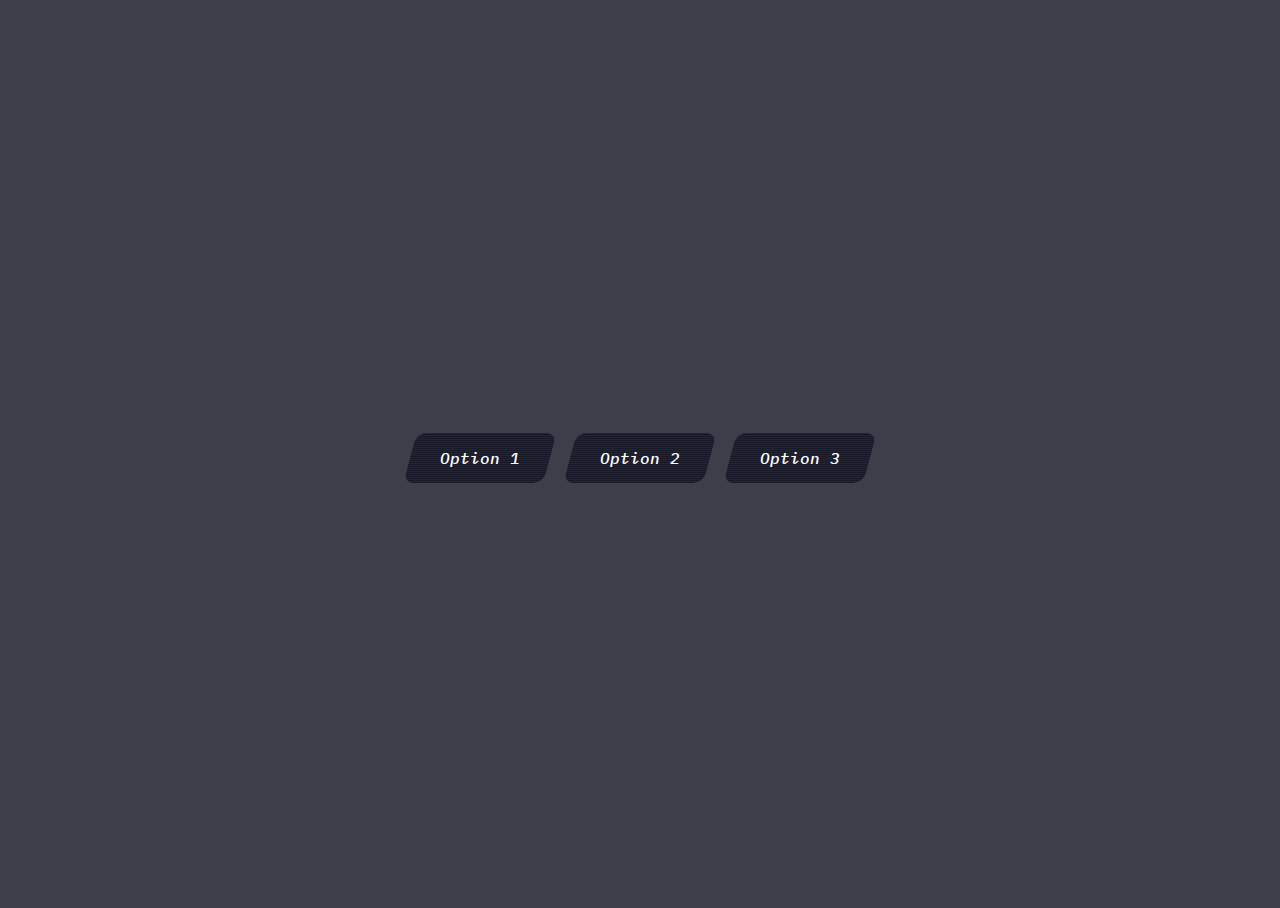
<file: exp/pruebas/index.html>
<!DOCTYPE html>
<html lang="en">
  <head>
    <meta charset="UTF-8" />
    <meta name="viewport" content="width=device-width, initial-scale=1.0" />
    <title>Document</title>
    <link rel="stylesheet" href="style.css" />
  </head>
  <body>
    <div class="container">
      <div class="radio-btn-group">
        <input
          type="radio"
          name="stagger-radio-group"
          value="1"
          id="input-one"
        />
        <label for="input-one">
          <span>Option 1</span>
          <svg height="100%" width="100%" xmlns="http://www.w3.org/2000/svg">
            <g class="pink">
              <rect x="-101%" y="0" width="100%" height="5" />
              <rect x="-101%" y="5" width="100%" height="5" />
              <rect x="-101%" y="10" width="100%" height="5" />
              <rect x="-101%" y="15" width="100%" height="5" />
              <rect x="-101%" y="20" width="100%" height="5" />
              <rect x="-101%" y="25" width="100%" height="5" />
              <rect x="-101%" y="30" width="100%" height="5" />
              <rect x="-101%" y="35" width="100%" height="5" />
              <rect x="-101%" y="40" width="100%" height="5" />
              <rect x="-101%" y="45" width="100%" height="5" />
            </g>

            <g class="blue">
              <rect x="101%" y="0" width="100%" height="5" />
              <rect x="101%" y="5" width="100%" height="5" />
              <rect x="101%" y="10" width="100%" height="5" />
              <rect x="101%" y="15" width="100%" height="5" />
              <rect x="101%" y="20" width="100%" height="5" />
              <rect x="101%" y="25" width="100%" height="5" />
              <rect x="101%" y="30" width="100%" height="5" />
              <rect x="101%" y="35" width="100%" height="5" />
              <rect x="101%" y="40" width="100%" height="5" />
              <rect x="101%" y="45" width="100%" height="5" />
            </g>
          </svg>
        </label>
      </div>

      <div class="radio-btn-group">
        <input
          type="radio"
          name="stagger-radio-group"
          value="2"
          id="input-two"
        />
        <label for="input-two">
          <span>Option 2</span>
          <svg height="100%" width="100%" xmlns="http://www.w3.org/2000/svg">
            <g class="pink">
              <rect x="-101%" y="0" width="100%" height="5" />
              <rect x="-101%" y="5" width="100%" height="5" />
              <rect x="-101%" y="10" width="100%" height="5" />
              <rect x="-101%" y="15" width="100%" height="5" />
              <rect x="-101%" y="20" width="100%" height="5" />
              <rect x="-101%" y="25" width="100%" height="5" />
              <rect x="-101%" y="30" width="100%" height="5" />
              <rect x="-101%" y="35" width="100%" height="5" />
              <rect x="-101%" y="40" width="100%" height="5" />
              <rect x="-101%" y="45" width="100%" height="5" />
            </g>

            <g class="blue">
              <rect x="101%" y="0" width="100%" height="5" />
              <rect x="101%" y="5" width="100%" height="5" />
              <rect x="101%" y="10" width="100%" height="5" />
              <rect x="101%" y="15" width="100%" height="5" />
              <rect x="101%" y="20" width="100%" height="5" />
              <rect x="101%" y="25" width="100%" height="5" />
              <rect x="101%" y="30" width="100%" height="5" />
              <rect x="101%" y="35" width="100%" height="5" />
              <rect x="101%" y="40" width="100%" height="5" />
              <rect x="101%" y="45" width="100%" height="5" />
            </g>
          </svg>
        </label>
      </div>

      <div class="radio-btn-group">
        <input
          type="radio"
          name="stagger-radio-group"
          value="3"
          id="input-three"
        />
        <label for="input-three">
          <span>Option 3</span>
          <svg height="100%" width="100%" xmlns="http://www.w3.org/2000/svg">
            <g class="pink">
              <rect x="-101%" y="0" width="100%" height="5" />
              <rect x="-101%" y="5" width="100%" height="5" />
              <rect x="-101%" y="10" width="100%" height="5" />
              <rect x="-101%" y="15" width="100%" height="5" />
              <rect x="-101%" y="20" width="100%" height="5" />
              <rect x="-101%" y="25" width="100%" height="5" />
              <rect x="-101%" y="30" width="100%" height="5" />
              <rect x="-101%" y="35" width="100%" height="5" />
              <rect x="-101%" y="40" width="100%" height="5" />
              <rect x="-101%" y="45" width="100%" height="5" />
            </g>

            <g class="blue">
              <rect x="101%" y="0" width="100%" height="5" />
              <rect x="101%" y="5" width="100%" height="5" />
              <rect x="101%" y="10" width="100%" height="5" />
              <rect x="101%" y="15" width="100%" height="5" />
              <rect x="101%" y="20" width="100%" height="5" />
              <rect x="101%" y="25" width="100%" height="5" />
              <rect x="101%" y="30" width="100%" height="5" />
              <rect x="101%" y="35" width="100%" height="5" />
              <rect x="101%" y="40" width="100%" height="5" />
              <rect x="101%" y="45" width="100%" height="5" />
            </g>
          </svg>
        </label>
      </div>
    </div>
    <script src="https://cdnjs.cloudflare.com/ajax/libs/gsap/3.12.2/gsap.min.js"></script>
    <script src="main.js"></script>

    <script src="main.js"></script>
  </body>
</html>
</file>
<file: exp/pruebas/style.css>
@import url("https://fonts.googleapis.com/css2?family=IBM+Plex+Mono:ital,wght@1,500&display=swap");

html,
body {
  height: 100%;
}

body {
  background-color: #3d3e4a;
  display: flex;
  justify-content: center;
  align-items: center;
  flex-direction: column;
}

.container {
  align-items: center;
  display: flex;
  flex-wrap: wrap;
  justify-content: center;
}

.radio-btn-group {
  margin: 10px;
}

input[type="radio"] {
  opacity: 0;
  position: absolute;
}

input[type="radio"]:checked + label {
  &::before {
    box-shadow: 0 0 25px 2px #0763f7;
  }

  span {
    color: #c40a35;
  }
}

input[type="radio"]:focus + label {
  &::before {
    box-shadow: 0 0 25px 2px #0763f7;
  }
}

label {
  color: #fff;
  cursor: pointer;
  display: flex;
  font-weight: 500;
  font-style: italic;
  align-items: center;
  justify-content: center;
  font-family: "IBM Plex Mono", monospace;
  height: 50px;
  padding: 0 30px;
  position: relative;

  &::before {
    background-color: #24252c;
    background-image: repeating-linear-gradient(
      0deg,
      #181a29,
      #181a29 1px,
      #202436 1px,
      #202436 2px
    );
    border-radius: 10px;
    content: "";
    height: 100%;
    position: absolute;
    left: 0;
    top: 0;
    overflow: hidden;
    transform: skew(-15deg);
    transition: box-shadow 700ms;
    width: 100%;
    z-index: -1;
  }

  span {
    transition: color 350ms;
    z-index: 1;
  }

  svg {
    border-radius: 10px;
    overflow: hidden;
    position: absolute;
    transform: skew(-15deg);

    .blue rect {
      fill: #05eafa;
      shape-rendering: crispEdges;
      mix-blend-mode: color-dodge;
    }

    .pink rect {
      fill: #ff6bd3;
      shape-rendering: crispEdges;
    }
  }
}
</file>
